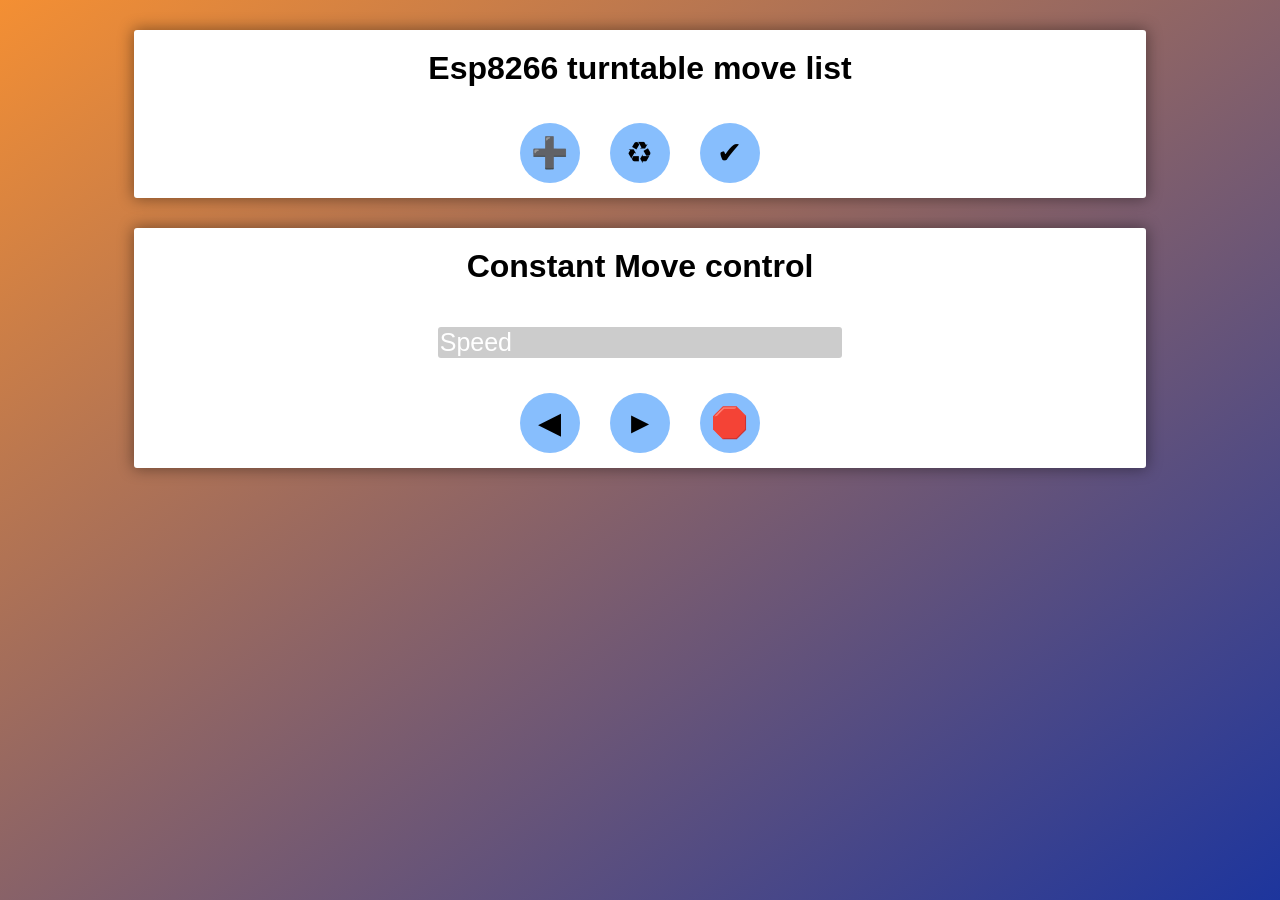
<file: data/index.htm>
<!DOCTYPE html>

<html>

<head>
    <meta name='viewport' content='width=device-width,         initial-scale=1.0,         user-scalable=no' />
    <meta charset="utf-8" />
    <link rel="stylesheet" type="text/css" href="main.css">


    <title>ESP8266 turntable Test</title>
</head>

<body>

    <form id="baseform" class="controlTab">
        <div class="formHeader">
            <h1>Esp8266 turntable move list</h1>
            <!--
          <p>Set Distances in degrees (Positive or negative depending on direction)
          <br>Speed must be always positive<br>
          For constant speed moves use acceleration=0</p>
          -->
        </div>

        <div class="ordersList">

        </div>
        <div class="buttonRow center">
            <div class="addButton buttonDiv">
                <button><p>➕</p></button>
            </div>
            <div class="clearButton buttonDiv">
                <button><p>♻</p></button>
            </div>
            <div class="submitButton buttonDiv">
                <button type="submit"><p>✔</p></button>
            </div>
        </div>
    </form>

    <div class="controlTab">

        <h1>
            Constant Move control
        </h1>
        <form id="constantForm">
            <input placeholder="Speed" id="constantSpeedInput" type="number">
            <div class="buttonRow center">
                <div class="leftButton buttonDiv">
                    <button><p>&#9664;</p></button>
                </div>
                <div class="rightButton buttonDiv">
                    <button><p>&#9658;</p></button>
                </div>
                <div class="stopButton buttonDiv">
                    <button href="http://192.168.4.1/stop"><p>&#128721;</p></button>
                </div>
            </div>

        </form>

    </div>



    <!--div id="debug">
</1div-->
    <!--div id="debug">
</1div-->

</body>
<script src="scripts.js"></script>

</html>
</file>
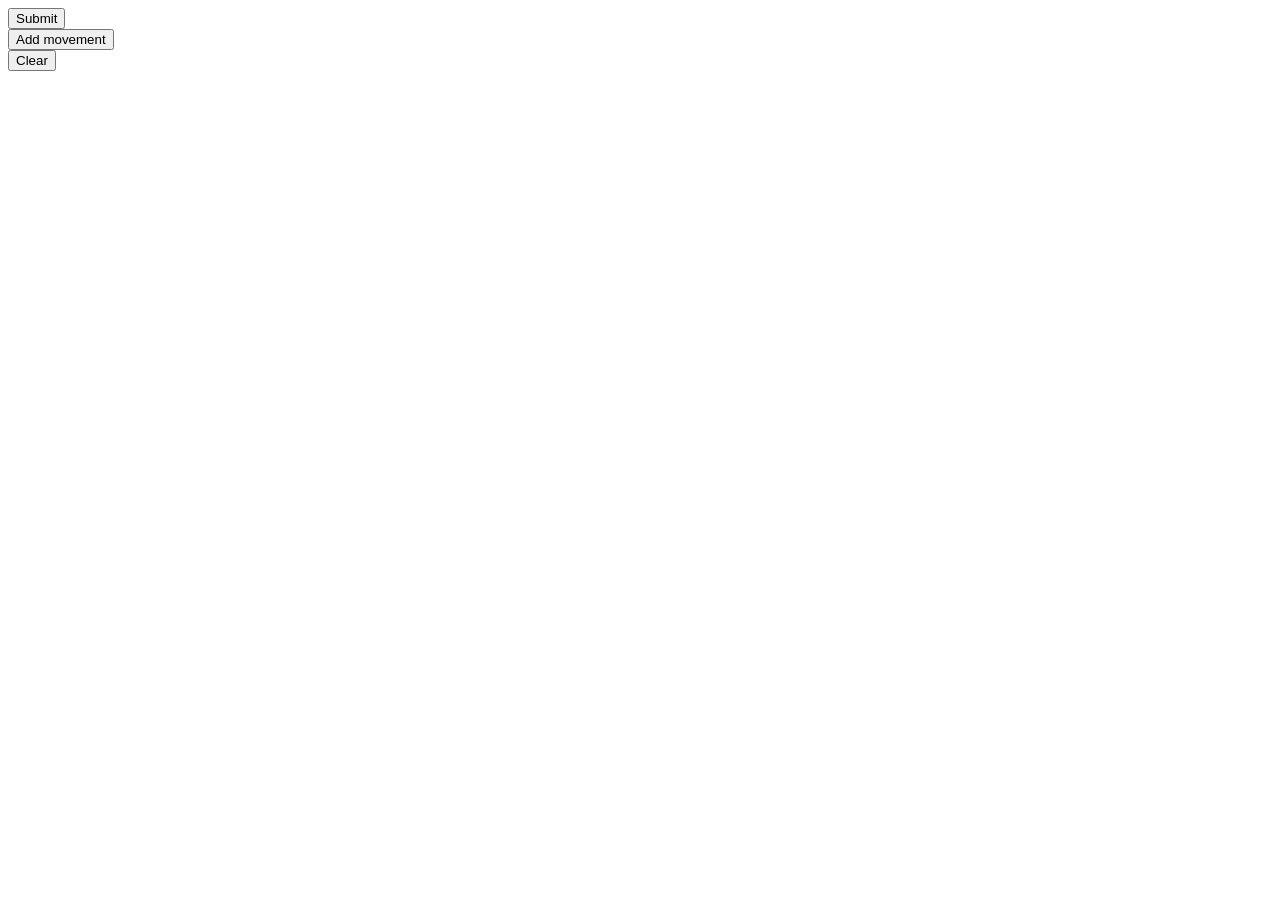
<file: src/data/index.html>
<!DOCTYPE html>

<html>

<head>
    <meta name='viewport' content='width=device-width,         initial-scale=1.0,         user-scalable=no' />
    <meta charset="utf-8" />


    <title>ESP8266 turntable Test</title>
</head>

<body>

    <form id="baseform">
        <div class="ordersList">

        </div>
        <div class="submitButton">
            <button type="submit">Submit</button>
        </div>
    </form>


    <div class="addButton">
        <button>Add movement</button>
    </div>
    <div class="clearButton">
        <button>Clear</button>
    </div>


    <div id="debug">
    </div>

</body>


<script type="text/javascript">

    const orderList = document.querySelector('.ordersList');
    const addBtn = document.querySelector('.addButton button');
    const clearBtn = document.querySelector('.clearButton button');
    const submitBtn = document.querySelector('.submitButton button');

    orderList.innerHTML = ' ';

    function createOne() {
        const divc = document.createElement("div");
        divc.setAttribute("id", "MoveNum" + position);
        divc.classList.add("moveCard");

        const distanceLabel = document.createElement("label");
        distanceLabel.setAttribute("for", "distance");
        distanceLabel.innerHTML = "Distance: ";

        const distanceSel = document.createElement("INPUT");
        distanceSel.setAttribute("type", "number");
        distanceSel.setAttribute("name", "distance");
        distanceSel.required = true;
        distanceSel.defaultValue = 0;

        const speedLabel = document.createElement("label");
        speedLabel.setAttribute("for", "speed");
        speedLabel.innerHTML = "Speed: ";

        const speedSel = document.createElement("INPUT");
        speedSel.setAttribute("type", "number");
        speedSel.setAttribute("name", "speed");
        speedSel.setAttribute("min", "0");
        speedSel.required = true;
        speedSel.defaultValue = 0;

        const acceleratedLabel = document.createElement("label");
        acceleratedLabel.setAttribute("for", "accelerated");
        acceleratedLabel.innerHTML = "Accelerated: ";

        const acceleratedSel = document.createElement("INPUT");
        acceleratedSel.setAttribute("type", "checkbox");
        acceleratedSel.setAttribute("name", "mType");
        acceleratedSel.classList.add("accelMove");
        acceleratedSel.setAttribute("value", position);
        acceleratedSel.onclick = (function () {
            document.getElementById("debug").innerHTML = "<p>" + acceleratedSel.value + "</p>";
            togglebox1 = document.getElementById("my-boxA" + acceleratedSel.value);
            togglebox2 = document.getElementById("my-boxB" + acceleratedSel.value);
            togglebox1.style.display = (togglebox1.style.display != 'inline') ? 'inline' : 'none';
            togglebox2.style.display = (togglebox2.style.display != 'inline') ? 'inline' : 'none';
        });

        const accelerationLabel = document.createElement("label");
        accelerationLabel.setAttribute("for", "acceleration");
        accelerationLabel.innerHTML = "Acceleration: ";
        accelerationLabel.setAttribute("id", "my-boxA" + position);
        accelerationLabel.classList.add("my-box");

        const accelerationSel = document.createElement("INPUT");
        accelerationSel.setAttribute("type", "number");
        accelerationSel.setAttribute("name", "acceleration");
        accelerationSel.setAttribute("min", "0");
        accelerationSel.setAttribute("id", "my-boxB" + position);
        accelerationSel.classList.add("my-box");
        accelerationSel.required = true;
        accelerationSel.defaultValue = 0;

        const eraseButton = document.createElement("button");
        eraseButton.innerHTML = "X";
        eraseButton.onclick = function () { divc.parentNode.removeChild(divc); };



        divc.appendChild(distanceLabel);
        divc.appendChild(distanceSel);
        divc.appendChild(speedLabel);
        divc.appendChild(speedSel);
        divc.appendChild(acceleratedLabel);
        divc.appendChild(acceleratedSel);
        divc.appendChild(accelerationLabel);
        divc.appendChild(accelerationSel);
        divc.appendChild(eraseButton);

        orderList.appendChild(divc);
    }


    let position = 1;
    addBtn.onclick = function () { createOne(position); position++; };
    clearBtn.onclick = function () { orderList.innerHTML = ' '; position = 1; };
    //submitBtn.onlick = function() {orderList.innerHTML= ' '; position=1;};
    document.getElementById("baseform").onsubmit = function (event) {
        //var items = {};
        event.preventDefault()
        document.getElementById("debug").innerHTML = " ";
        var form = document.getElementsByClassName("moveCard");
        var i = 0;
        let Url = "http://192.168.4.1/multi?";
        for (i = 0; i < form.length; i++) {
            var inputs = form[i].childNodes;
            //document.getElementById("debug").innerHTML = document.getElementById("debug").innerHTML + form[i];
            //form[i].style.backgroundColor = "red";
            var j;
            var distanceInput = inputs[1].value;
            var speedInput = inputs[3].value;
            var mtypeInput = inputs[5].checked;
            var accelerationInput = inputs[7].value;


            document.getElementById("debug").innerHTML = document.getElementById("debug").innerHTML + "<br>" + distanceInput + "," + speedInput + "," + mtypeInput + "," + accelerationInput;
            if (mtypeInput == true) {
                Url = Url + "accel=" + distanceInput + "-" + speedInput + "-" + accelerationInput + "&";
            } else {
                Url = Url + "cons=" + distanceInput + "-" + speedInput + "&";
            }
        };
        Url = Url.substring(0, Url.length - 1);
        document.getElementById("debug").innerHTML = Url;
        var xhttp = new XMLHttpRequest();
        xhttp.open("GET", Url)
    }
</script>

</html>
</file>
<file: data/main.css>
/* Chrome, Safari, Edge, Opera */

input::-webkit-outer-spin-button,
input::-webkit-inner-spin-button {
    -webkit-appearance: none;
    margin: 0;
}


/* Firefox */

input[type=number] {
    -moz-appearance: textfield;
}

::placeholder {
    /* Chrome, Firefox, Opera, Safari 10.1+ */
    color: white;
    opacity: 1;
    /* Firefox */
}

:-ms-input-placeholder {
    /* Internet Explorer 10-11 */
    color: white;
}

::-ms-input-placeholder {
    /* Microsoft Edge */
    color: white;
}

html {
    background: linear-gradient(to bottom right, rgba(241, 115, 0, 0.8), rgba(29, 53, 157, 1));
    min-height: 100%;
    font-family: sans-serif;
}

.controlTab {
    background: white;
    border: 0 none;
    border-radius: 3px;
    box-shadow: 0 0 15px 1px rgba(0, 0, 0, 0.4);
    box-sizing: border-box;
    width: 60%;
    margin: 50px 20%;
    z-index: -1;
}

.buttonDiv button {
    display: flex;
    justify-content: center;
    align-items: center;
    margin: 15px;
}

.ordersList {
    display: flex;
    flex-direction: column;
    justify-content: center;
    z-index: 1;
}

.buttonRow {
    /**display: inline;**/
    display: flex;
    justify-content: center;
}

.center {
    margin: auto;
    width: 50%;
}

.moveCard {
    margin: auto;
    padding: 10px 20px;
    z-index: 2;
}

input {
    border: 0px solid #ccc;
    background-color: #ccc;
    border-radius: 3px;
    margin-bottom: 10px;
    box-sizing: border-box;
    color: #2C3E50;
    font-size: 25px;
}

input:required {
    box-shadow: none;
}

input:invalid {
    box-shadow: none;
}

.moveCardItem {
    margin: 0 10px;
    height: 40px;
    z-index: 4;
}

button {
    font-size: 30px;
    background-color: white;
    border: none;
    display: inline-block;
    text-decoration: none;
    background: #87befd;
    width: 60px;
    height: 60px;
    line-height: 30px;
    border-radius: 50%;
    text-align: center;
    vertical-align: middle;
    overflow: hidden;
    transition: .4s;
    align-items: center;
}

.eraseClass {
    vertical-align: middle;
    background-color: white;
    align-self: center;
    vertical-align: middle;
    width: 40px;
    height: 40px;
    line-height: 40px;
    float: right;
}

button:hover {
    background: #668ad8;
}

h1 {
    padding: 20px 0px 0px 0px;
    text-align: center;
}

#constantSpeedInput {
    width: 40%;
    margin: 20px 30%;
}

@media screen and (max-width: 1600px) {
    .controlTab {
        width: 80%;
        margin: 30px 10%;
    }
    .moveCard {
        display: flex;
        flex-direction: column;
        justify-content: center;
        margin: 20px;
    }
    .moveCardItem {
        width: 60%;
        margin: 5px 20%;
        padding: 0;
        justify-content: center;
    }
}

@media screen and (max-width: 900px) {
    .controlTab {
        width: 90%;
        margin: 20px 5%;
        background: none;
        box-shadow: none;
    }
    .moveCardItem {
        width: 90%;
        margin: 5px 5%;
    }
    .moveCard {
        background: white;
        border: 0 none;
        border-radius: 3px;
        box-shadow: 0 0 15px 1px rgba(0, 0, 0, 0.4);
        box-sizing: border-box;
    }
    h1 {
        color: White;
    }
    h2 {
        font-size: 60px;
        border-radius: 50%;
        width: 60px;
        height: 60px;
        color: lightblue;
    }
    .moveCardHeader {
        position: absolute;
        z-index: 3;
        left: 30px;
    }
    #constantForm {
        background: white;
        border: 0 none;
        border-radius: 3px;
        box-shadow: 0 0 15px 1px rgba(0, 0, 0, 0.4);
        box-sizing: border-box;
    }
}
</file>
